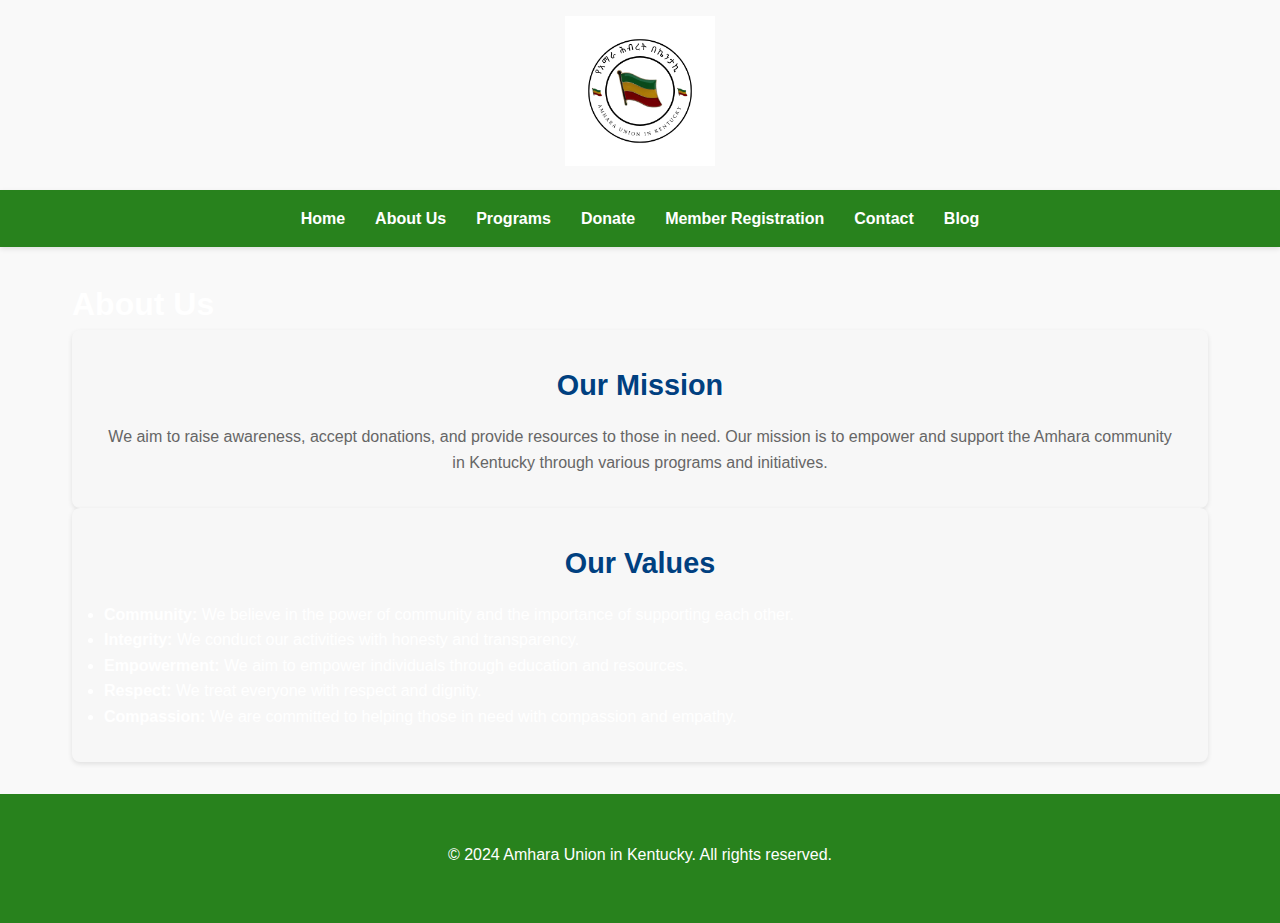
<file: about.html>
<!DOCTYPE html>
<html lang="en">
<head>
    <meta charset="UTF-8">
    <meta name="viewport" content="width=device-width, initial-scale=1.0">
    <title>About Us - Amhara Union in Kentucky</title>
    <link rel="stylesheet" href="styles.css">
    <link rel="stylesheet" href="https://cdnjs.cloudflare.com/ajax/libs/font-awesome/6.0.0-beta3/css/all.min.css" integrity="sha384-1bYm5Ldrfhb5nHhIRa1XVGHEG315ZGl5CL2JWxCr3Se1f5+IV8Eb+7ChvHPHucgo" crossorigin="anonymous">
</head>
<body>
<div class="logo-container">
    <img src="logo.png" alt="Amhara Union in Kentucky Logo" class="logo">
</div>

<header class="main-header">
    <nav>
        <ul class="nav-list">
            <li><a href="index.html">Home</a></li>
            <li><a href="about.html">About Us</a></li>
            <li><a href="programs.html">Programs</a></li>
            <li><a href="donate.html">Donate</a></li>
            <li><a href="member_registration.html">Member Registration</a></li>
            <li><a href="contact.html">Contact</a></li>
            <li><a href="index.html#blog">Blog</a></li>
        </ul>
    </nav>
</header>

<section id="about-us">
    <div class="container">
        <h1>About Us</h1>
        <div class="columns">
            <div class="column mission">
                <h2>Our Mission</h2>
                <p>We aim to raise awareness, accept donations, and provide resources to those in need. Our mission is to empower and support the Amhara community in Kentucky through various programs and initiatives.</p>
            </div>
            <div class="column values">
                <h2>Our Values</h2>
                <ul>
                    <li><strong>Community:</strong> We believe in the power of community and the importance of supporting each other.</li>
                    <li><strong>Integrity:</strong> We conduct our activities with honesty and transparency.</li>
                    <li><strong>Empowerment:</strong> We aim to empower individuals through education and resources.</li>
                    <li><strong>Respect:</strong> We treat everyone with respect and dignity.</li>
                    <li><strong>Compassion:</strong> We are committed to helping those in need with compassion and empathy.</li>
                </ul>
            </div>
        </div>
    </div>
</section>

<footer>
    <div class="container">
        <p>&copy; 2024 Amhara Union in Kentucky. All rights reserved.</p>
        <div class="social-icons" aria-label="Social Media Links">
            <a href="https://facebook.com" target="_blank" aria-label="Facebook"><i class="fab fa-facebook-f"></i></a>
            <a href="https://twitter.com" target="_blank" aria-label="Twitter"><i class="fab fa-twitter"></i></a>
        </div>
    </div>
</footer>
</body>
</html>
</file>
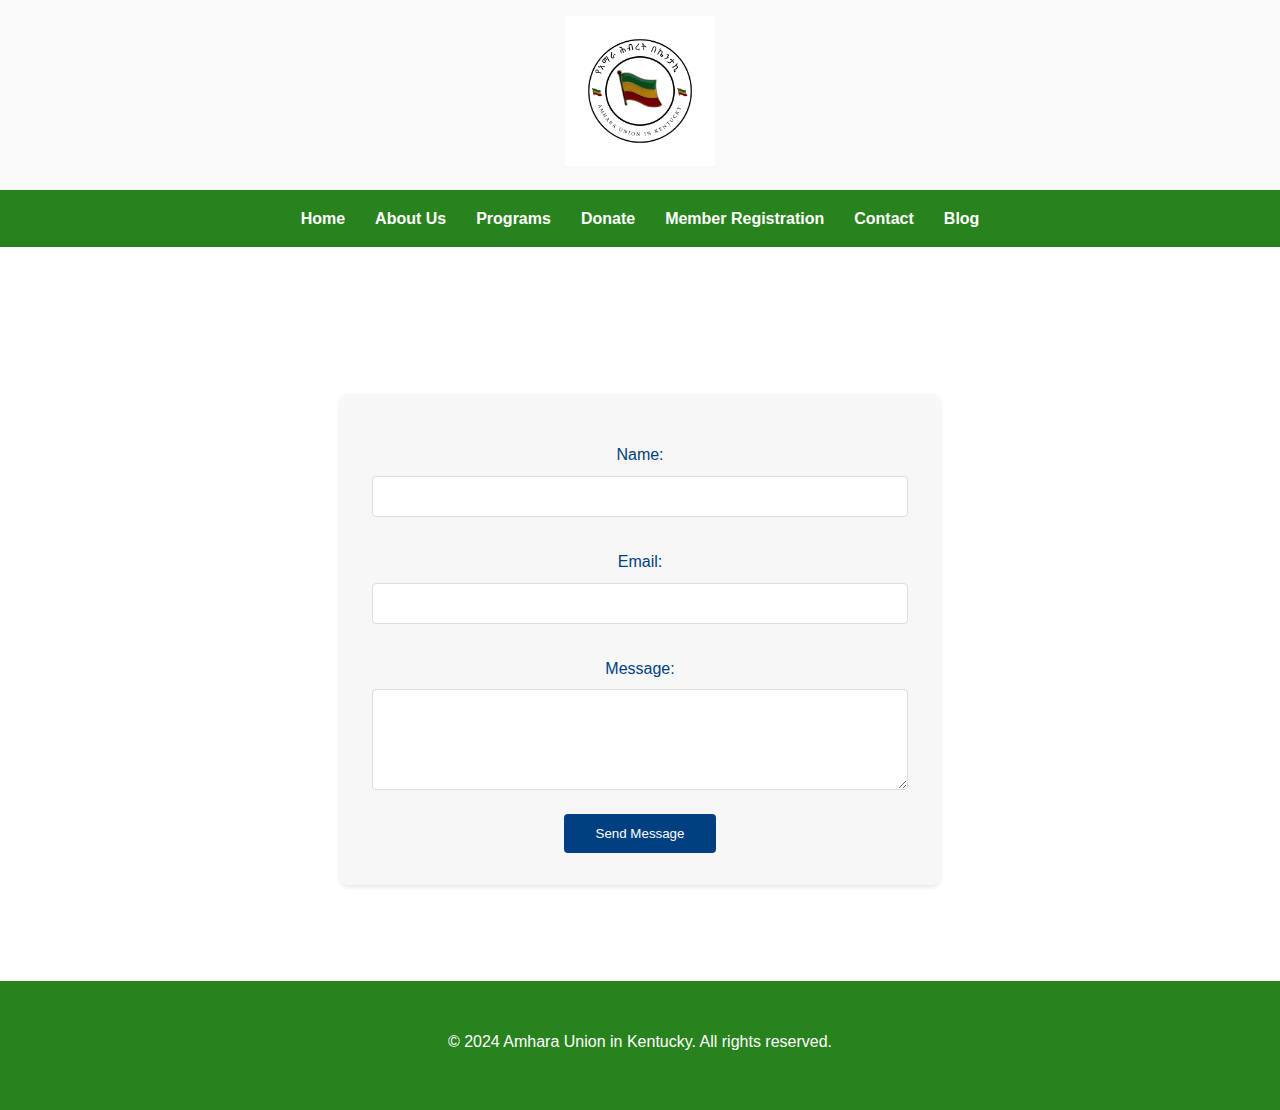
<file: contact.html>
<!DOCTYPE html>
<html lang="en">
<head>
    <meta charset="UTF-8">
    <meta name="viewport" content="width=device-width, initial-scale=1.0">
    <title>Contact Us - Amhara Union in Kentucky</title>
    <link rel="stylesheet" href="styles.css">
    <link rel="stylesheet" href="https://cdnjs.cloudflare.com/ajax/libs/font-awesome/6.0.0-beta3/css/all.min.css" integrity="sha384-1bYm5Ldrfhb5nHhIRa1XVGHEG315ZGl5CL2JWxCr3Se1f5+IV8Eb+7ChvHPHucgo" crossorigin="anonymous">
</head>
<body>
<div class="logo-container">
    <img src="logo.png" alt="Amhara Union in Kentucky Logo" class="logo">
</div>

<header class="main-header">
    <nav>
        <ul class="nav-list">
            <li><a href="index.html">Home</a></li>
            <li><a href="about.html">About Us</a></li>
            <li><a href="programs.html">Programs</a></li>
            <li><a href="donate.html">Donate</a></li>
            <li><a href="member_registration.html">Member Registration</a></li>
            <li><a href="contact.html">Contact</a></li>
            <li><a href="index.html#blog">Blog</a></li>
        </ul>
    </nav>
</header>

<section id="contact">
    <div class="container">
        <h1>Contact Us</h1>
        <form action="submit_contact.php" method="post">
            <label for="name">Name:</label>
            <input type="text" id="name" name="name" required>

            <label for="email">Email:</label>
            <input type="email" id="email" name="email" required>

            <label for="message">Message:</label>
            <textarea id="message" name="message" rows="5" required></textarea>

            <button type="submit" class="submit-button">Send Message</button>
        </form>
    </div>
</section>

<footer>
    <div class="container">
        <p>&copy; 2024 Amhara Union in Kentucky. All rights reserved.</p>
        <div class="social-icons" aria-label="Social Media Links">
            <a href="https://facebook.com" target="_blank" aria-label="Facebook"><i class="fab fa-facebook-f"></i></a>
            <a href="https://twitter.com" target="_blank" aria-label="Twitter"><i class="fab fa-twitter"></i></a>
        </div>
    </div>
</footer>
</body>
</html>
</file>
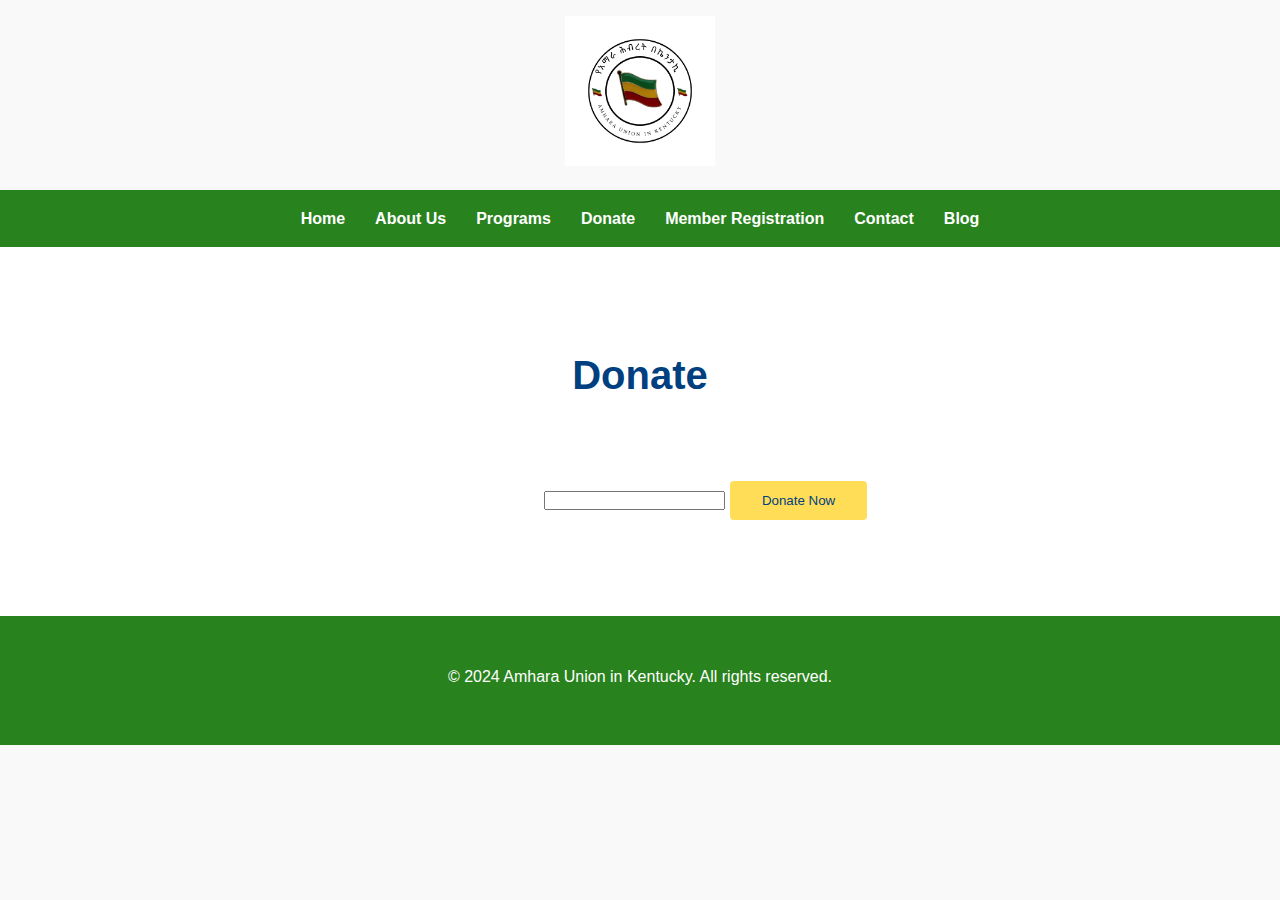
<file: donate.html>
<!DOCTYPE html>
<html lang="en">
<head>
    <meta charset="UTF-8">
    <meta name="viewport" content="width=device-width, initial-scale=1.0">
    <title>Donate - Amhara Union in Kentucky</title>
    <link rel="stylesheet" href="styles.css">
    <link rel="stylesheet" href="https://cdnjs.cloudflare.com/ajax/libs/font-awesome/6.0.0-beta3/css/all.min.css" integrity="sha384-1bYm5Ldrfhb5nHhIRa1XVGHEG315ZGl5CL2JWxCr3Se1f5+IV8Eb+7ChvHPHucgo" crossorigin="anonymous">
</head>
<body>
<div class="logo-container">
    <img src="logo.png" alt="Amhara Union in Kentucky Logo" class="logo">
</div>

<header class="main-header">
    <nav>
        <ul class="nav-list">
            <li><a href="index.html">Home</a></li>
            <li><a href="about.html">About Us</a></li>
            <li><a href="programs.html">Programs</a></li>
            <li><a href="donate.html">Donate</a></li>
            <li><a href="member_registration.html">Member Registration</a></li>
            <li><a href="contact.html">Contact</a></li>
            <li><a href="index.html#blog">Blog</a></li>
        </ul>
    </nav>
</header>

<section id="donate">
    <div class="container">
        <h1>Donate</h1>
        <p>Your donation helps us support the Amhara community in Kentucky. Thank you for your generosity!</p>
        <form action="https://www.paypal.com/donate" method="post" target="_blank">
            <label for="donation-amount">Donation Amount:</label>
            <input type="number" id="donation-amount" name="amount" required>
            <button type="submit" class="donate-button">Donate Now</button>
        </form>
    </div>
</section>

<footer>
    <div class="container">
        <p>&copy; 2024 Amhara Union in Kentucky. All rights reserved.</p>
        <div class="social-icons" aria-label="Social Media Links">
            <a href="https://facebook.com" target="_blank" aria-label="Facebook"><i class="fab fa-facebook-f"></i></a>
            <a href="https://twitter.com" target="_blank" aria-label="Twitter"><i class="fab fa-twitter"></i></a>
        </div>
    </div>
</footer>
</body>
</html>
</file>
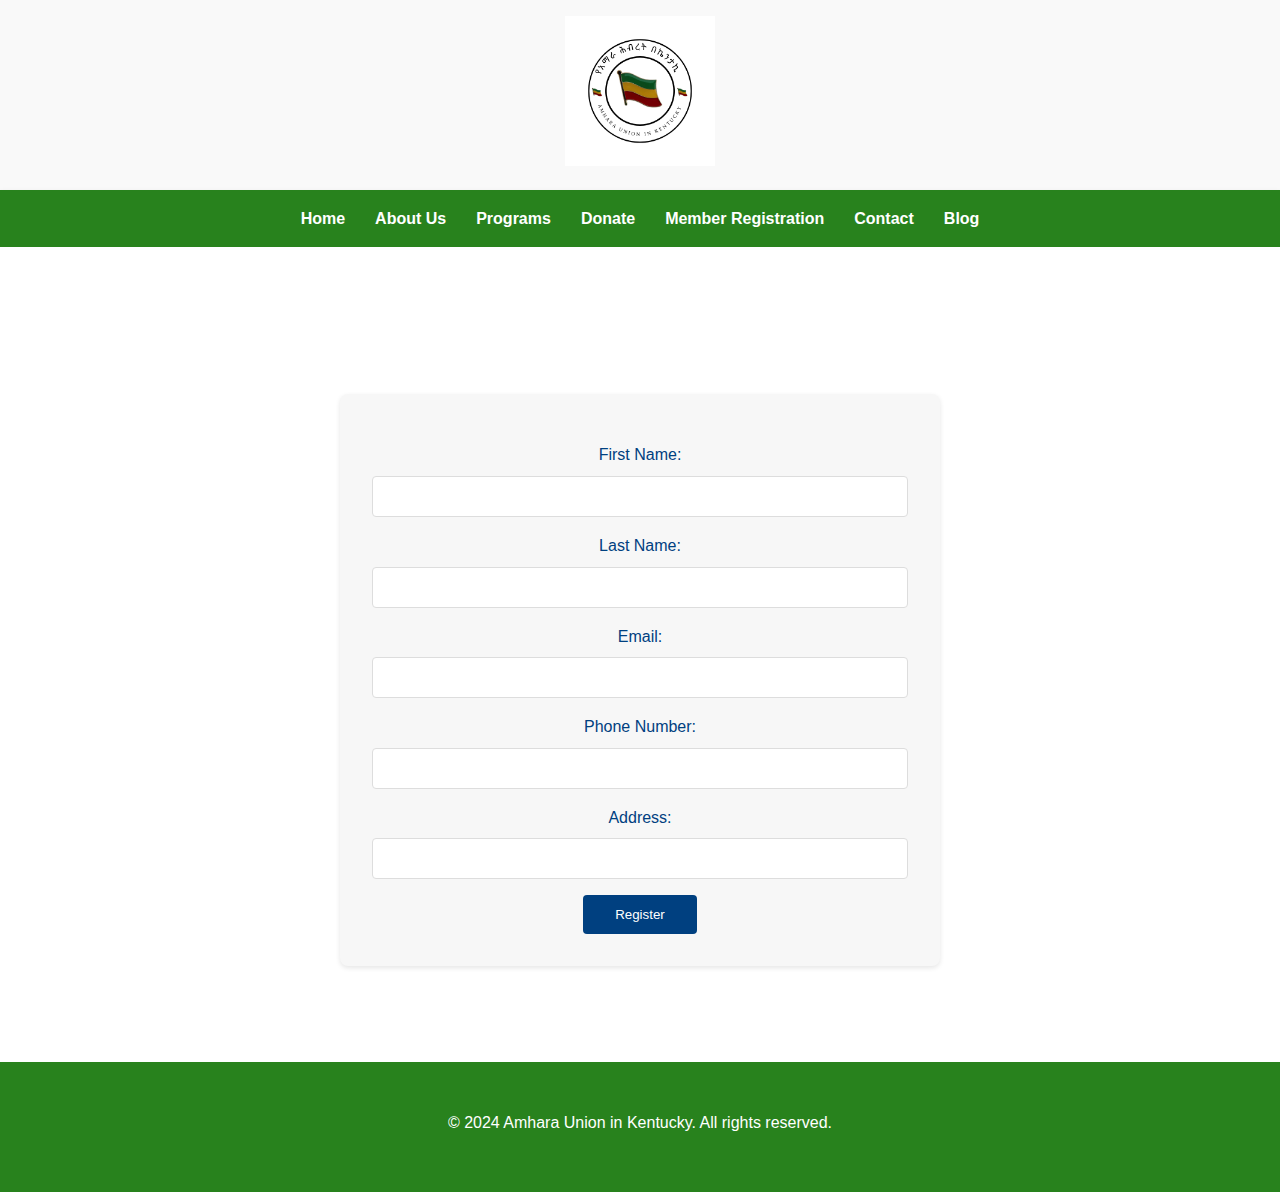
<file: member_registration.html>
<!DOCTYPE html>
<html lang="en">
<head>
    <meta charset="UTF-8">
    <meta name="viewport" content="width=device-width, initial-scale=1.0">
    <title>Member Registration - Amhara Union in Kentucky</title>
    <link rel="stylesheet" href="styles.css">
    <link rel="stylesheet" href="https://cdnjs.cloudflare.com/ajax/libs/font-awesome/6.0.0-beta3/css/all.min.css" integrity="sha384-1bYm5Ldrfhb5nHhIRa1XVGHEG315ZGl5CL2JWxCr3Se1f5+IV8Eb+7ChvHPHucgo" crossorigin="anonymous">
</head>
<body>
<div class="logo-container">
    <img src="logo.png" alt="Amhara Union in Kentucky Logo" class="logo">
</div>

<header class="main-header">
    <nav>
        <ul class="nav-list">
            <li><a href="index.html">Home</a></li>
            <li><a href="about.html">About Us</a></li>
            <li><a href="programs.html">Programs</a></li>
            <li><a href="donate.html">Donate</a></li>
            <li><a href="member_registration.html">Member Registration</a></li>
            <li><a href="contact.html">Contact</a></li>
            <li><a href="index.html#blog">Blog</a></li>
        </ul>
    </nav>
</header>

<section id="member-registration">
    <div class="container">
        <h1>Member Registration</h1>
        <form action="submit_registration.php" method="post">
            <label for="first-name">First Name:</label>
            <input type="text" id="first-name" name="first-name" required>

            <label for="last-name">Last Name:</label>
            <input type="text" id="last-name" name="last-name" required>

            <label for="email">Email:</label>
            <input type="email" id="email" name="email" required>

            <label for="phone">Phone Number:</label>
            <input type="tel" id="phone" name="phone" required>

            <label for="address">Address:</label>
            <input type="text" id="address" name="address" required>

            <button type="submit" class="submit-button">Register</button>
        </form>
    </div>
</section>

<footer>
    <div class="container">
        <p>&copy; 2024 Amhara Union in Kentucky. All rights reserved.</p>
        <div class="social-icons" aria-label="Social Media Links">
            <a href="https://facebook.com" target="_blank" aria-label="Facebook"><i class="fab fa-facebook-f"></i></a>
            <a href="https://twitter.com" target="_blank" aria-label="Twitter"><i class="fab fa-twitter"></i></a>
        </div>
    </div>
</footer>
</body>
</html>
</file>
<file: styles.css>
/* General Reset */
* {
    margin: 0;
    padding: 0;
    box-sizing: border-box;
}

body {
    font-family: 'Arial', sans-serif;
    line-height: 1.6;
    color: #fff;
    background-color: #f9f9f9;
}

/* Header and Navigation */
.main-header {
    background-color: #28821d;
    padding: 1rem 0;
    box-shadow: 0 2px 5px rgba(0, 0, 0, 0.1);
}

.main-header .nav-list {
    list-style: none;
    display: flex;
    justify-content: center;
}

.main-header .nav-list li {
    margin: 0 15px;
}

.main-header .nav-list a {
    color: #fff;
    text-decoration: none;
    font-weight: bold;
    transition: color 0.3s ease;
}

.main-header .nav-list a:hover {
    color: #ffdd57;
}

/* Logo */
.logo-container {
    text-align: center;
    padding: 1rem 0;
}

.logo {
    width: 150px;
}

/* Sections */
.container {
    max-width: 1200px;
    margin: 0 auto;
    padding: 2rem;
}

/* Home Page */
#home {
    text-align: center;
    background: url('banner.png') no-repeat center center/cover;
    padding: 4rem 0;
    color: #fff;
}

#home h1 {
    font-size: 3rem;
    margin-bottom: 1rem;
}

#home p {
    font-size: 1.2rem;
}
/* Container for centered images */
.image-container {
    text-align: center; /* Centers the images horizontally */
    margin: 20px auto; /* Centers container horizontally with some margin */
}

/* Styles for images inside the container */
.image-container img {
    max-width: 100%; /* Ensures images don’t exceed their container width */
    height: auto; /* Maintains aspect ratio */
    width: 50%; /* Adjust as needed for the desired size */
    margin: 10px 0; /* Adds space between images */
}

/* Responsive design for smaller screens */
@media (max-width: 768px) {
    .image-container img {
        width: 50%; /* Adjust size for smaller screens */
    }
}


/* About Us Page */
#about {
    padding: 4rem 0;
    background-color: #fff;
}

#about h1 {
    font-size: 2.5rem;
    margin-bottom: 1rem;
    color: #fff;
    text-align: center;
}

#about p {
    font-size: 1rem;
    line-height: 1.6;
    margin-bottom: 1rem;
    text-align: center;
}

.mission-values {
    display: flex;
    justify-content: space-around;
    gap: 2rem;
    margin-top: 2rem;
}

.mission, .values {
    flex: 1;
    background: #f7f7f7;
    padding: 2rem;
    border-radius: 8px;
    box-shadow: 0 2px 5px rgba(0, 0, 0, 0.1);
}

.mission h2, .values h2 {
    font-size: 1.8rem;
    color: #004080;
    margin-bottom: 1rem;
    text-align: center;
}

.mission p, .values p {
    color: #666;
    text-align: center;
}

/* Programs Page */
#programs .program-list {
    display: flex;
    flex-wrap: wrap;
    justify-content: space-between;
}

#programs .program {
    background: #fff;
    border-radius: 8px;
    box-shadow: 0 2px 5px rgba(0, 0, 0, 0.1);
    margin: 1rem 0;
    padding: 2rem;
    flex: 0 1 48%;
}

#programs .program h2 {
    color: #004080;
    margin-bottom: 0.5rem;
}

#programs .program p {
    color: #666;
}

/* Donate Page */
#donate {
    text-align: center;
    padding: 4rem 0;
    background-color: #fff;
}

#donate h1 {
    font-size: 2.5rem;
    margin-bottom: 1rem;
    color: #004080;
}

#donate p {
    font-size: 1rem;
    margin-bottom: 2rem;
}

#donate .donate-button {
    background-color: #ffdd57;
    color: #004080;
    padding: 0.75rem 2rem;
    border: none;
    border-radius: 4px;
    cursor: pointer;
    transition: background-color 0.3s ease;
}

#donate .donate-button:hover {
    background-color: #ffc107;
}

/* Member Registration Page */
#member-registration {
    padding: 4rem 0;
    background-color: #fff;
    text-align: center;
}

#member-registration form {
    max-width: 600px;
    margin: 0 auto;
    background: #f7f7f7;
    padding: 2rem;
    border-radius: 8px;
    box-shadow: 0 2px 5px rgba(0, 0, 0, 0.1);
}

#member-registration label {
    display: block;
    margin: 1rem 0 0.5rem;
    color: #004080;
}

#member-registration input {
    width: 100%;
    padding: 0.75rem;
    border: 1px solid #ddd;
    border-radius: 4px;
}

#member-registration .submit-button {
    background-color: #004080;
    color: #fff;
    padding: 0.75rem 2rem;
    border: none;
    border-radius: 4px;
    cursor: pointer;
    margin-top: 1rem;
    transition: background-color 0.3s ease;
}

#member-registration .submit-button:hover {
    background-color: #002a4d;
}

/* Contact Page */
#contact {
    padding: 4rem 0;
    background-color: #fff;
    text-align: center;
}

#contact form {
    max-width: 600px;
    margin: 0 auto;
    background: #f7f7f7;
    padding: 2rem;
    border-radius: 8px;
    box-shadow: 0 2px 5px rgba(0, 0, 0, 0.1);
}

#contact label {
    display: block;
    margin: 1rem 0 0.5rem;
    color: #004080;
}

#contact input, #contact textarea {
    width: 100%;
    padding: 0.75rem;
    border: 1px solid #ddd;
    border-radius: 4px;
    margin-bottom: 1rem;
}

#contact .submit-button {
    background-color: #004080;
    color: #fff;
    padding: 0.75rem 2rem;
    border: none;
    border-radius: 4px;
    cursor: pointer;
    transition: background-color 0.3s ease;
}

#contact .submit-button:hover {
    background-color: #002a4d;
}

/* Footer */
footer {
    background-color: #28821d;
    color: #fff;
    text-align: center;
    padding: 1rem 0;
}

footer p {
    margin-bottom: 0.5rem;
}

.social-icons {
    display: flex;
    justify-content: center;
    gap: 15px;
}

.social-icons a {
    color: #00000;
    font-size: 1.5rem;
    transition: color 0.3s ease;
}

.social-icons a:hover {
    color: #ffdd57;
}

/* Event Calendar */
#events {
    padding: 4rem 0;
}

#calendar {
    max-width: 900px;
    margin: 0 auto;
}
#calendar {
    border: 2px solid red; /* Just for debugging */
    background-color: #fff; /* Just for debugging */
}
.slideshow-container {
    column-count: 3; /* Adjust the number of columns as needed */
    column-gap: 10px;
}
</file>
